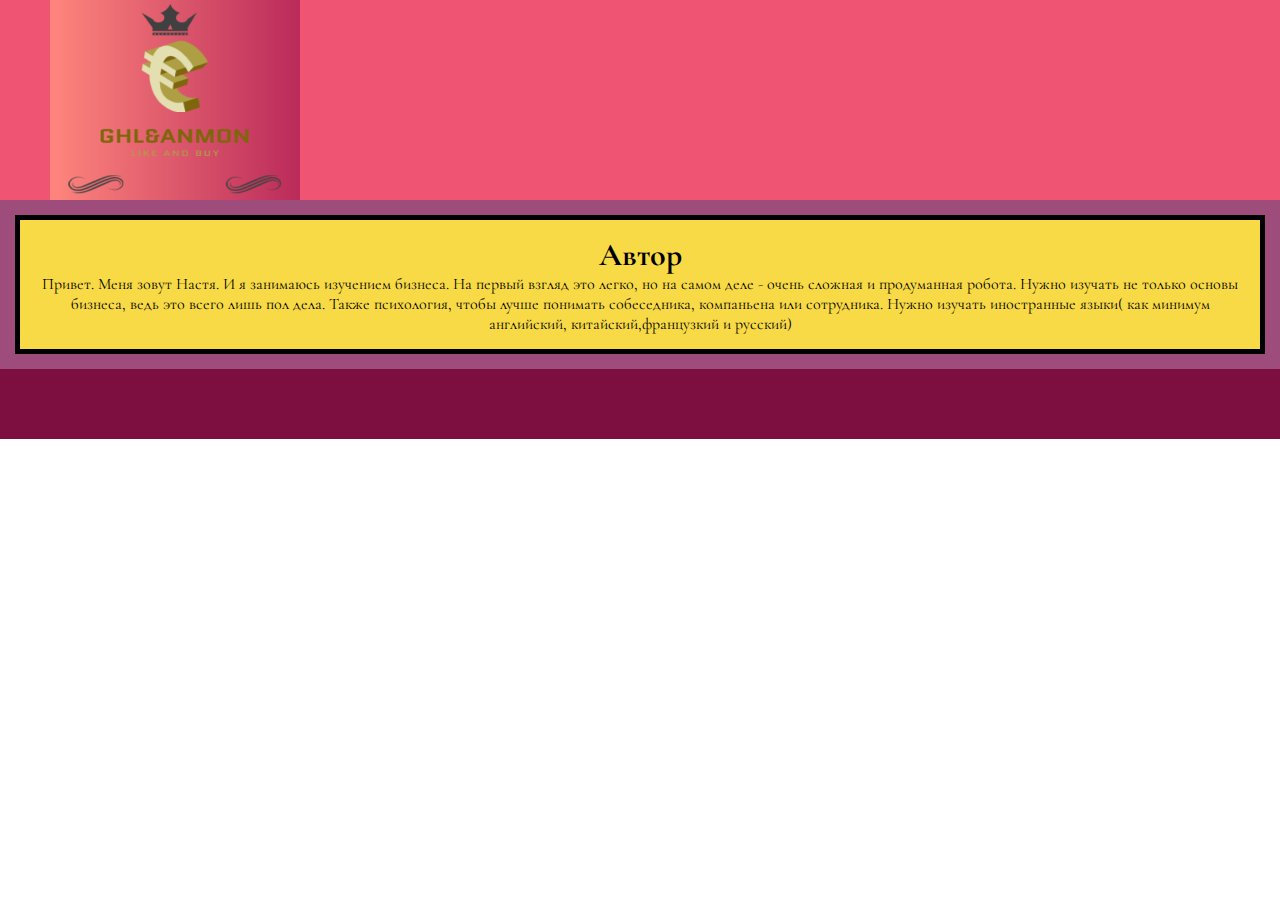
<file: author.html>
<!DOCTYPE html>
<html>
<head>
	<title></title>
	<link rel="stylesheet" type="text/css" href="style.css">
</head>
<body>
<div class="header">
	<img src="logo/logo.png">
   
</div>
<div class="content">
     <div class="post">
     	<div class="box">
     		<h1>Автор</h1>
     		<p>Привет. Меня зовут Настя. И я занимаюсь изучением бизнеса. На первый взгляд это легко, но на самом деле - очень сложная и продуманная робота. Нужно изучать не только основы бизнеса, ведь это всего лишь пол дела. Также психология, чтобы лучше понимать собеседника, компаньена или сотрудника. Нужно изучать иностранные языки( как минимум английский, китайский,французкий и русский) </p>
     	
	  
	      </div>
     </div>

</div>
<div class="footer">
	

</div>
</body>
</html>
</file>
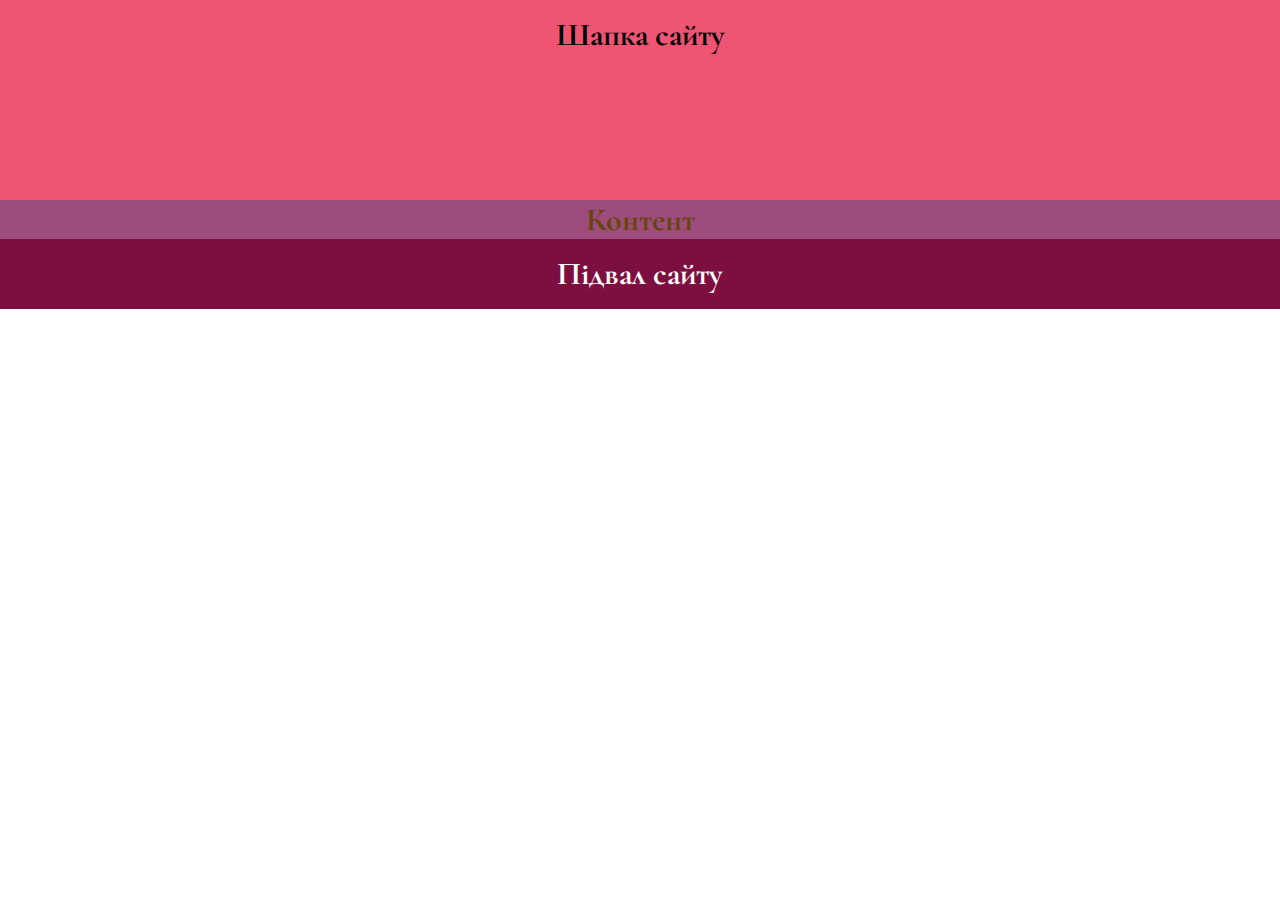
<file: lesson4.html>
<!DOCTYPE html>
<html>
<head>
	<title> Класи і індифікатори </title>
	<link rel="stylesheet" type="text/css" href="style.css">
</head>
<body>
<div class="header">
	 <h1> Шапка сайту </h1>
</div>
<div class="content">
	 <h1> Контент </h1>
</div>

<div class="footer">
	 <h1> Підвал сайту </h1>
</div>
</body>
</html>
</file>
<file: style.css>
@import url('https://fonts.googleapis.com/css2?family=Cormorant+Garamond:ital,wght@1,300&family=Kiwi+Maru:wght@300&display=swap');
*{
  padding: 0;
  margin: 0;
}
.header{
   background-color: #f05473;
   width: 100%;
   height: 200px;
   text-align: center;
   color: black;
   line-height: 70px;

}
.content{
     background-color: #9e4c7c ;
     width: 100%;
     margin: 0 auto;
     text-align: center;
     color: #63460b;
     
}
.footer{
     background-color: #7d0f40;
     width: 100%;
     height: 70px;
     text-align: center;
     color: white;
     line-height: 70px;


}
.header img{
   width: 250px;
   height: 200px;
   float: left;
   margin-left: 50px;

}
.post{
	display: flex;
}
.box{
     background-color: #f7da45;
     color: black;
     border: 5px solid black;
     padding: 15px;
     margin: 15px;
     flex-grow: 1;

}
.box img{
	max-width: 100%;
}
.menu {
 background-color: #911951;
 color: black;
 text-align: center;
}
.menu ul{
	list-style: none;
}
.menu li{
	display: inline-block;
	padding: 20px 60px;
	border: 5px groove #420322;
}
.menu li:hover {
	background-color: #e69b45;
	color: black;
 }
/* img:hover {

 	width: 110%;
 }
*/
 .slider img{
 	width: 700px;
 	height: 400px;
 }
  .slider {
 background-color: #9e4c7c; 
 }
 body{
 	font-family: 'Cormorant Garamond', serif;
 }

 .menu a{

 	color: white;
 }
</file>
